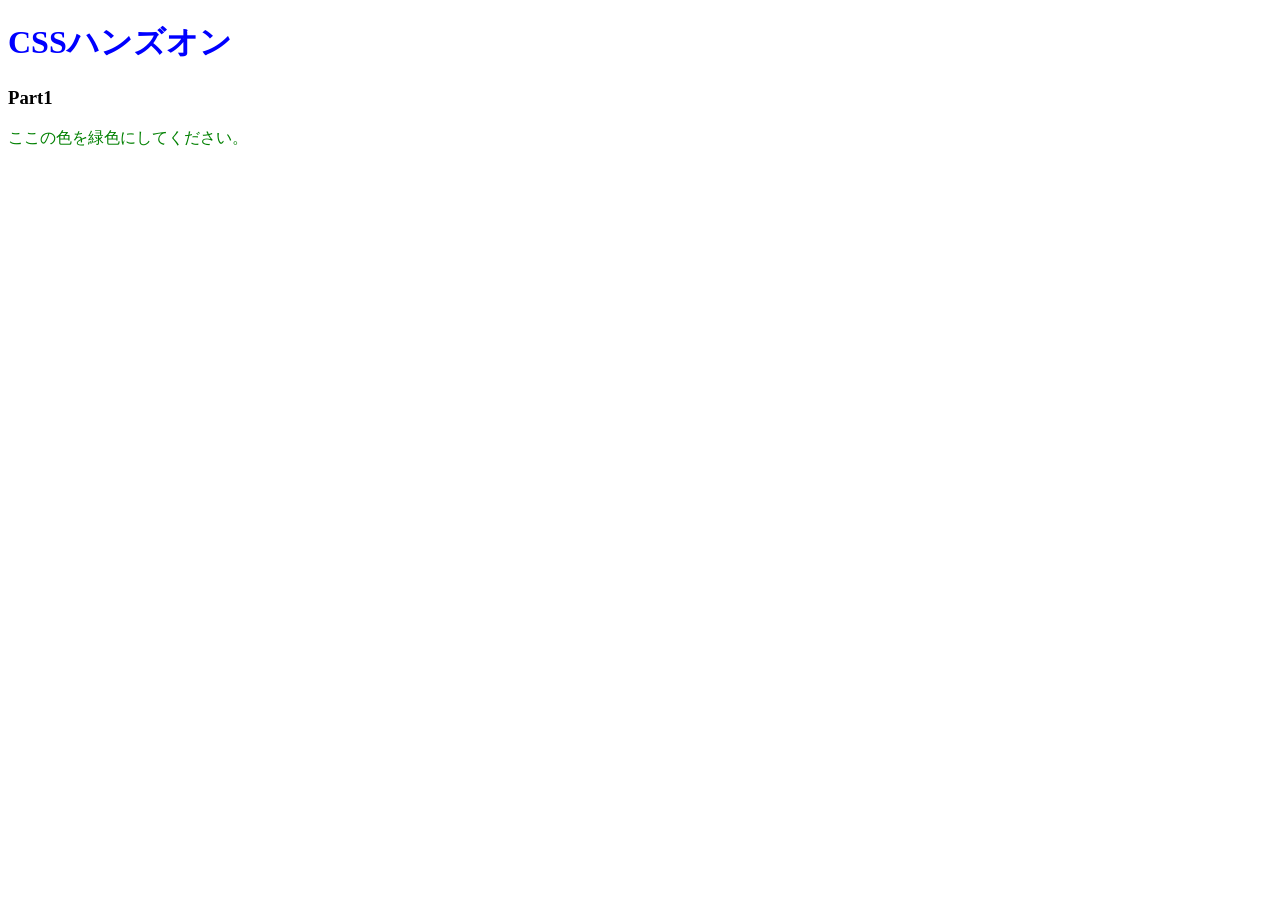
<file: 01.CSSの基本を知ろう/index.html>
<!DOCTYPE html>
<html lang="ja">
<head>
  <meta charset="UTF-8" />
  <link rel="stylesheet" href="styles.css" />
  
  <title>Document</title>
</head>
<body>
  <h1>CSSハンズオン</h1>
  <h3>Part1</h3>
  <p>ここの色を緑色にしてください。</p>
</body>
</html>
</file>
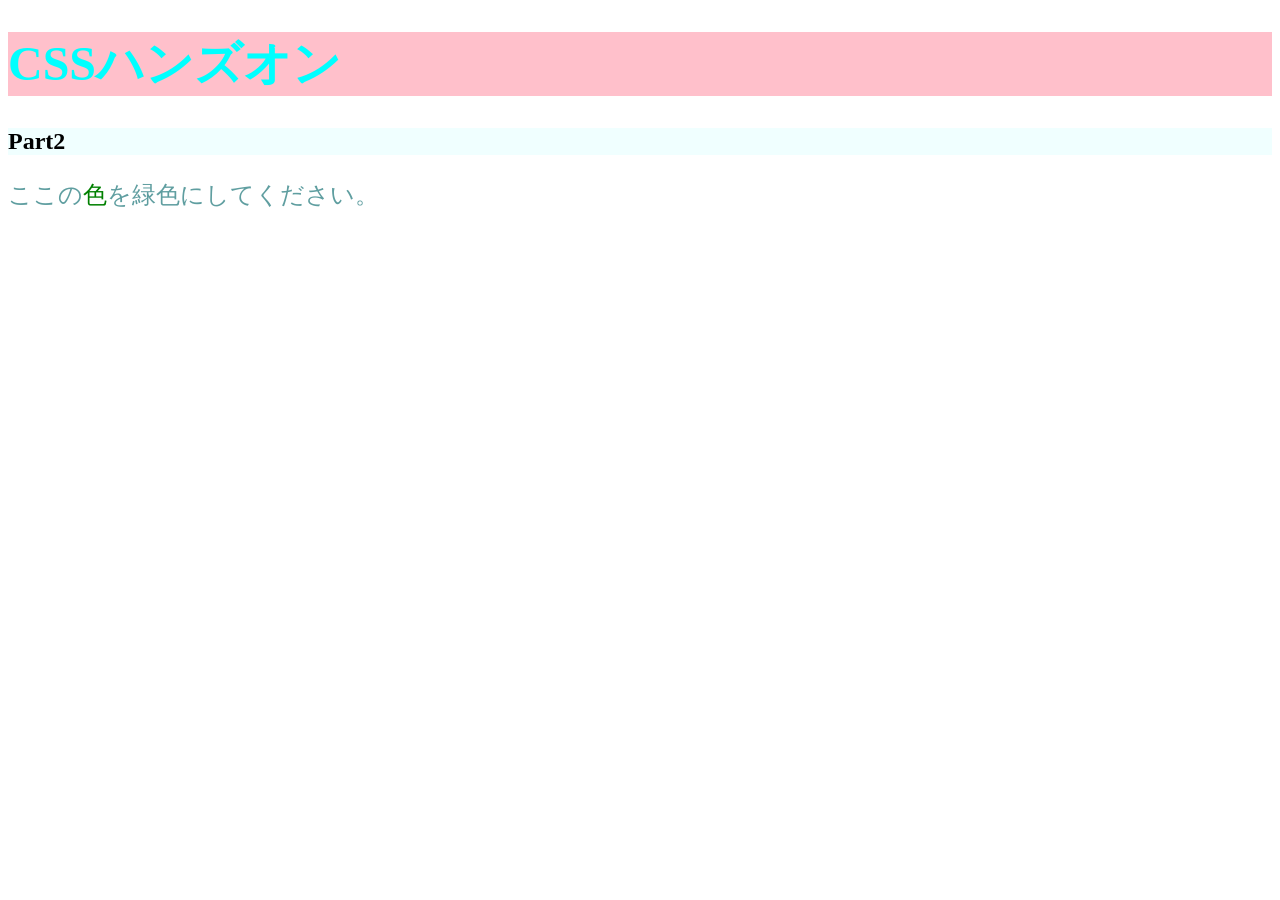
<file: 02.色やサイズを変更してみよう/index.html>
<!DOCTYPE html>
<html lang="ja">
<head>
  <meta charset="UTF-8" />
  <link rel="stylesheet" href="styles.css" />
  
  <title>Document</title>
</head>
<body>
  <h1>CSSハンズオン</h1>
  <h3>Part2</h3>
  <!-- 「色」にのみCSSを適用するために編集 -->
  <p>ここの<span>色</span>を緑色にしてください。</p>
</body>
</html>
</file>
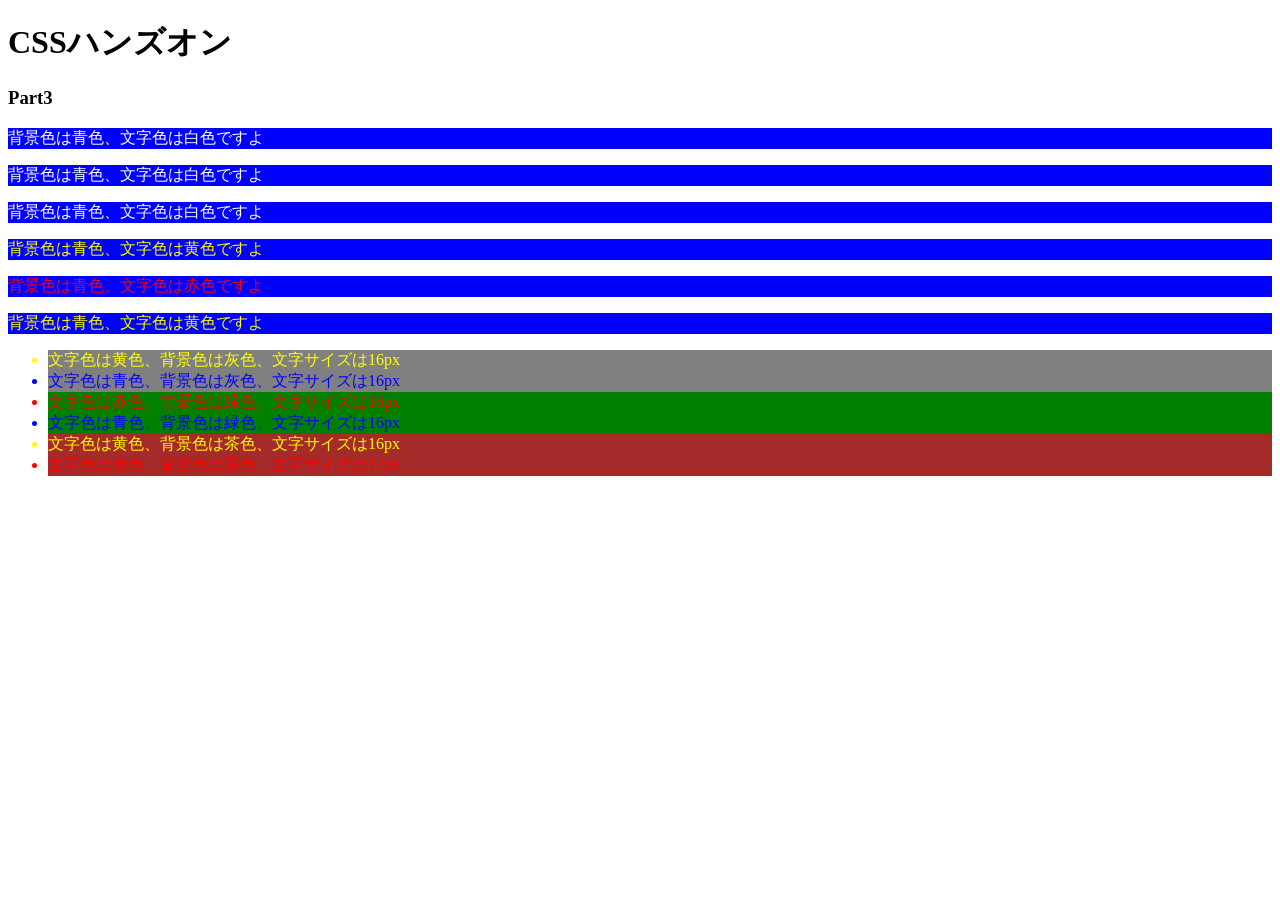
<file: 03.id属性とclass属性/index.html>
<!DOCTYPE html>
<html lang="ja">
<head>
  <meta charset="UTF-8" />
  <link rel="stylesheet" href="styles.css" />
  <title>Document</title>
</head>
<body>
  <h1>CSSハンズオン</h1>
  <h3>Part3</h3>
  <p class="w">背景色は青色、文字色は白色ですよ</p>
  <p class="w">背景色は青色、文字色は白色ですよ</p>
  <p class="w">背景色は青色、文字色は白色ですよ</p>
  <p class="y">背景色は青色、文字色は黄色ですよ</p>
  <p class="r">背景色は青色、文字色は赤色ですよ</p>
  <p class="y">背景色は青色、文字色は黄色ですよ</p>
  <ul>
    <li class="yg">文字色は黄色、背景色は灰色、文字サイズは16px</li>
    <li class="bg">文字色は青色、背景色は灰色、文字サイズは16px</li>
    <li class="rGr">文字色は赤色、背景色は緑色、文字サイズは16px</li>
    <li class="bGr">文字色は青色、背景色は緑色、文字サイズは16px</li>
    <li class="yBr">文字色は黄色、背景色は茶色、文字サイズは16px</li>
    <li class="rBr" id="size">文字色は赤色、背景色は茶色、文字サイズは12px</li>
  </ul>
</body>
</html>
</file>
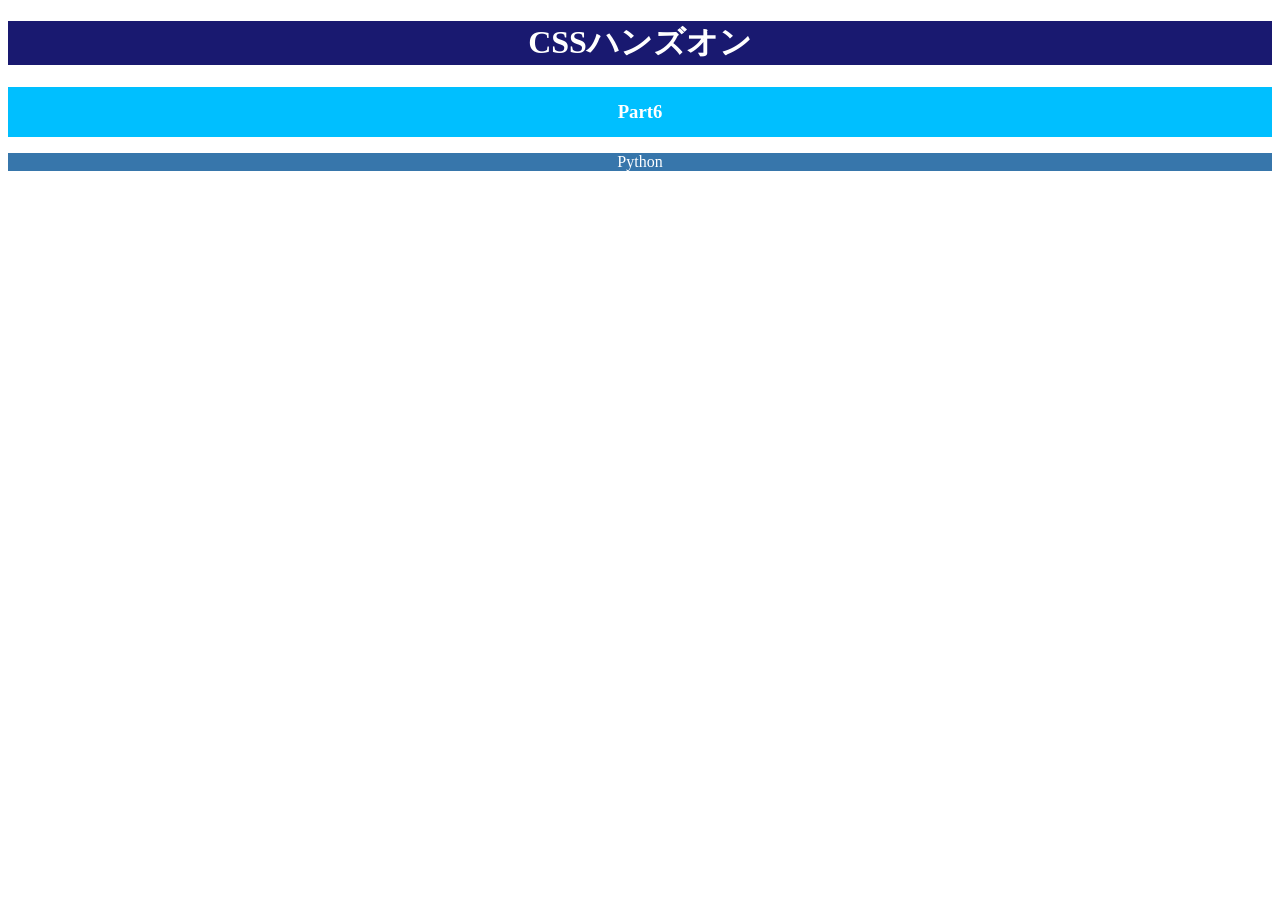
<file: 06.テキストの配置と太さを学ぼう/index.html>
<!DOCTYPE html>
<html lang="ja">
<head>
  <meta charset="UTF-8" />
  <link rel="stylesheet" href="styles.css" />
  <title>Document</title>
</head>
<body>
  <h1>CSSハンズオン</h1>
  <div class="h3text"><h3>Part6</h3></div>
  <p>Python</p>
</body>
</html>
</file>
<file: 01.CSSの基本を知ろう/styles.css>
/* h1要素の文字色を青色で宣言 */
h1 {
    color: blue;
}

/* p要素の文字色を緑色で宣言 */
p {
    color: green;
}
</file>
<file: 02.色やサイズを変更してみよう/styles.css>
/* html要素の文字サイズを宣言 */
html {
    font-size: 12px;
}

/* h1要素の文字色、背景色、文字サイズを宣言 */
h1 {
    color: aqua;
    background-color: pink;
    font-size: 4em;
}

/* h3要素の背景色、文字サイズを宣言 */
h3 {
    background-color: azure;
    font-size: 2em;
}


/* p要素の文字色、文字色、文字サイズを宣言 */
p {
    color: cadetblue;
    font-size: 2rem;
}

/* 「色」の文字色を宣言 */
span {
    color: green;
}
</file>
<file: 03.id属性とclass属性/styles.css>
/* 6つのp要素に適用するスタイルを宣言 */
p {
    background-color: blue;
}

.w {
    color: white;
}

.y {
    color: yellow;
}

.r {
    color: red;
}


/* 6つのli要素に適用するスタイルを宣言 */

li {
    font-size: 16px;
}

.yg {
    color: yellow;
    background-color: gray;
}

.bg {
    color: blue;
    background-color: gray;
}

.rGr {
    color: red;
    background-color: green;
}

.bGr {
    color: blue;
    background-color: green;
}

.yBr {
    color: yellow;
    background-color: brown;
}

.rBr {
    color: red;
    background-color: brown;
}

#id {
    font-size: 12px;
}
</file>
<file: 06.テキストの配置と太さを学ぼう/styles.css>
/* h1要素に適用するスタイル */
h1 {
    font-size: 32px;
    color: white;
    background-color: midnightblue;
    text-align: center;
}

/* h3要素に適用するスタイル */
.h3text {
    height: 50px;
}

h3 {
    color: white;
    background-color: deepskyblue;
    text-align: center;
    line-height: 50px;
}

/* p要素に適用するスタイル */
p {
    color: white;
    background-color: #3776AB;
    text-align: center;
}
</file>
